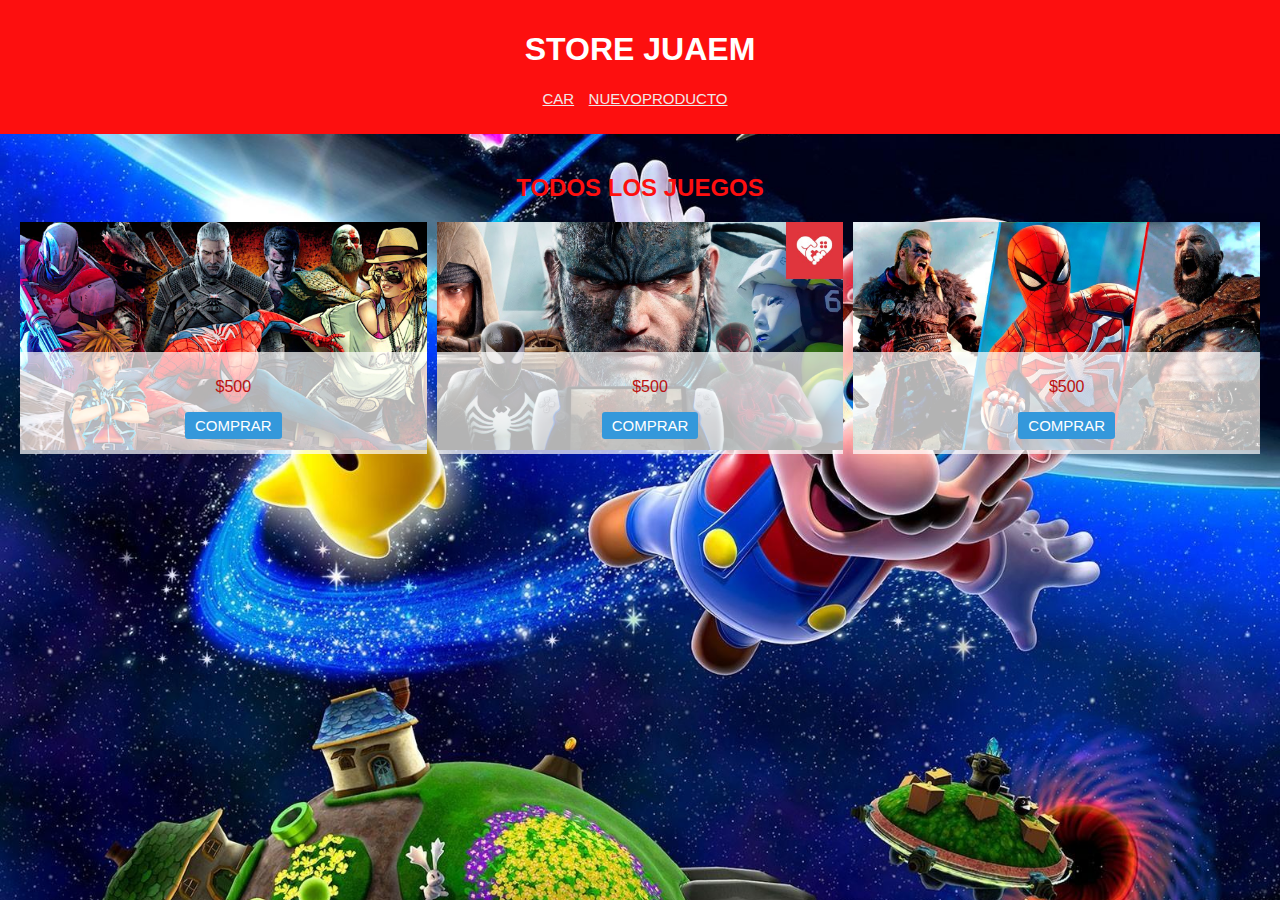
<file: index.html>
<!DOCTYPE html>
<html lang="es">
<head>
    <meta charset="UTF-8">
    <meta name="viewport" content="width=device-width, initial-scale=1.0">
    <title>actividad2</title>  
    <title>Juegos store</title>    
    <link rel="stylesheet" href="style.css">
  
</head>

<body>

    <header>
        <h1>Store Juaem    
        </h1>
        <nav>
          <ul>
            <li><a href="car.html">car</a></li>            
            <li><a href="nuevoproducto.html">Nuevoproducto</a></li>
          </ul>
        </nav>
      </header>

    <main class="product-container">

        <h2>Todos los Juegos</h2>

     <div class="product-content">

        <div class="product-1">
            <img src="IMG/1.jpg" alt=""  onclick="enlargeImage(this)">
            <div class="product-txt">                
                <div class="price">
                    <p>$500</p>
                    <a href="#" class="btn-2">Comprar</a>

                </div>
               

            </div>

        </div>

        <div class="product-1">
            <img src="IMG/maxresdefault (1).jpg" alt=""  onclick="enlargeImage(this)">
            <div class="product-txt">                
                <div class="price">
                    <p>$500</p>
                    <a href="#" class="btn-2">Comprar</a>

                </div>
               

            </div>

        </div>

        <div class="product-1">
            <img src="IMG/maxresdefault.jpg" alt=""  onclick="enlargeImage(this)">
            <div class="product-txt">                
                <div class="price">
                    <p>$500</p>
                    <a href="#" class="btn-2">Comprar</a>

                </div>
               

            </div>

        </div>  
     </div>             

    </main>    
    
  
      

</body>
</html>
</file>
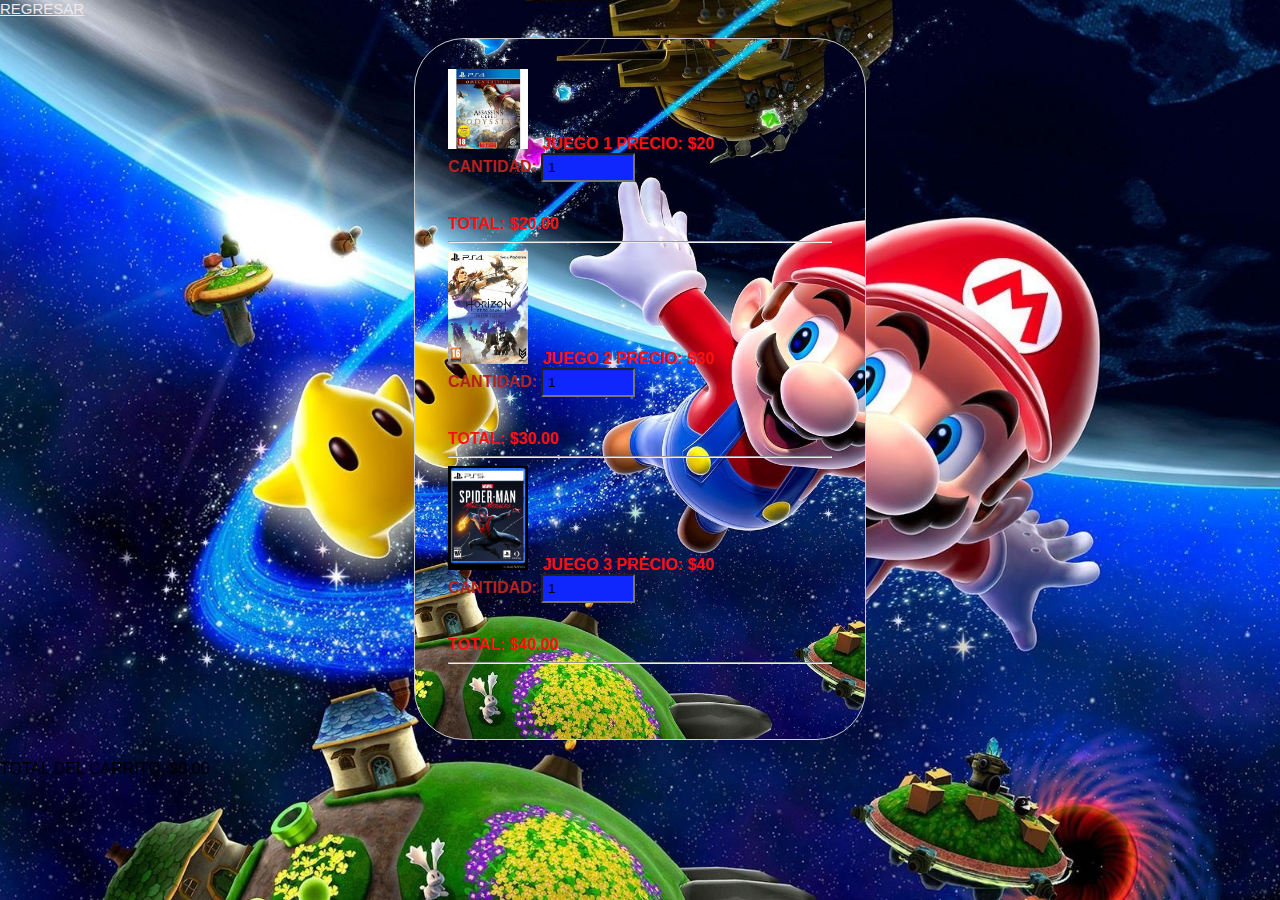
<file: car.html>
<!DOCTYPE html>
<html lang="es">
<head>
    <meta charset="UTF-8">
    <meta name="viewport" content="width=device-width, initial-scale=1.0">
    <link rel="stylesheet" href="style.css">
</head>
<body>
    <a href="index.html">Regresar</a>
<script src="car.js"></script>

</body>
</html>
</file>
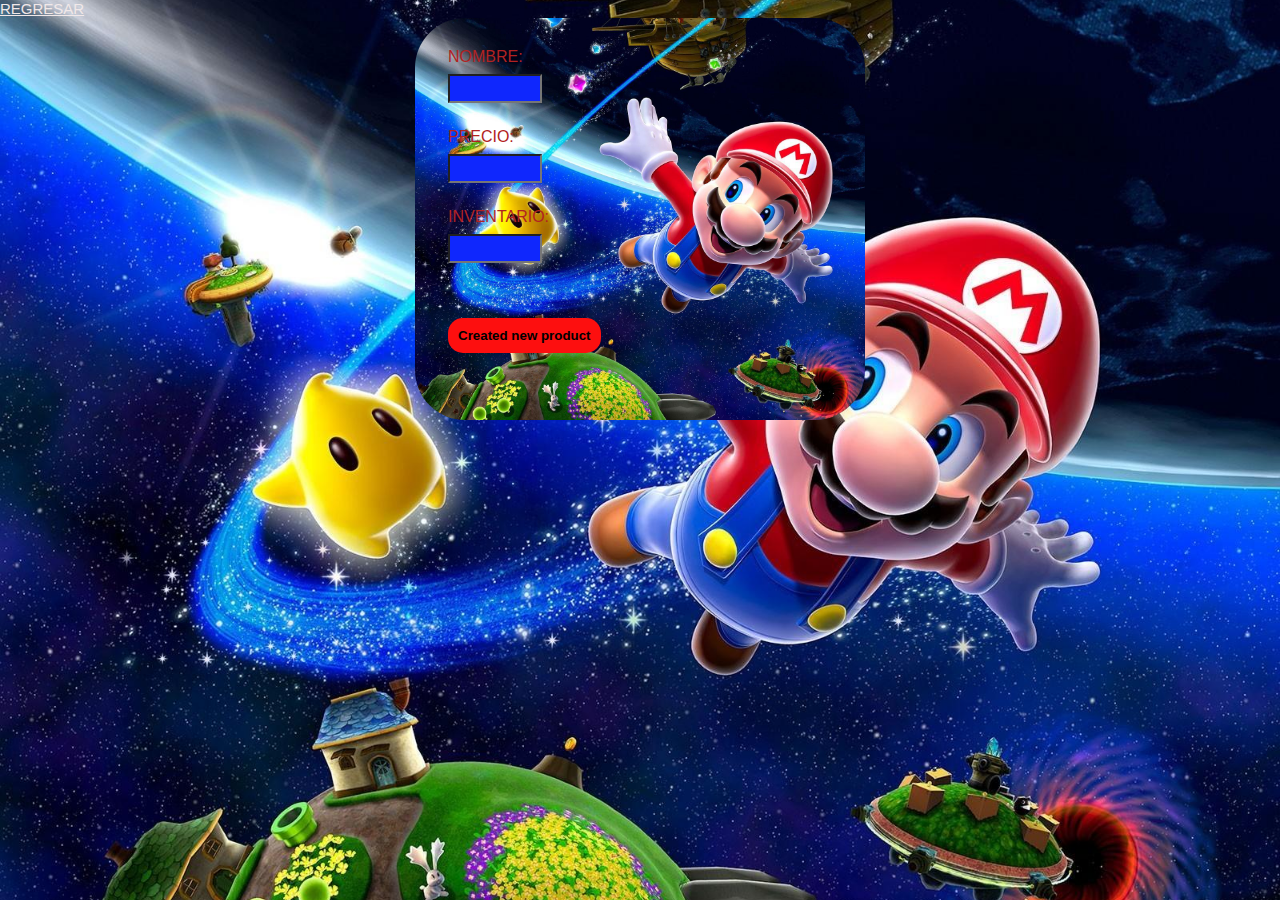
<file: nuevoproducto.html>
<!DOCTYPE html>
<html lang="en">
<head>
    <meta charset="UTF-8">
    <meta name="viewport" content="width=device-width, initial-scale=1.0">
    <title>Nuevoproducto</title>
    
    <link rel="stylesheet" href="style.css">
    
</head>
<body>
    <a href="index.html">Regresar</a>  


    
    <form id="miFormulario">
        <label for="nombre">Nombre:</label>
        <input type="text" id="nombre" name="nombre" required>
      

        <label for="price">Precio:</label>
        <input type="number" id="price" name="price" required>
       

        <label for="inventary">Inventario:</label>
        <input type="number" id="inventary" name="inventary" required>
       

        <button type="submit"><strong>Created new product</strong></button>
    </form>

    <div id="errores"></div>   

    <script src="script.js"></script>
   
    
</body>
</body>
</html>
</file>
<file: style.css>
body {
  text-transform: uppercase;
  background: url(IMG/889326.jpg) no-repeat center center fixed;
  background-size: cover;
  padding-top: 20px;
}

.menu {
  position: absolute;
  top: 0;
  left: 0;
  right: 0;
  display: flex;
  align-items: center;
  justify-content: space-between;
}

h2 {
  color: #fd0f0f;
  text-align: center;
}

.product-content {
  display: flex;
  justify-content: space-around;
}

.product-1 {
  position: relative;
  overflow: hidden;
  margin-right: 10px; 
}

.product-1:last-child {
  margin-right: 0; 
}

.product-1 img {
  width: 100%;
  height: auto;
  transition: transform 0.5s ease-in-out;
  cursor: pointer;
}

.product-txt {
  position: absolute;
  bottom: 0;
  left: 0;
  width: 100%;
  background-color: rgba(255, 255, 255, 0.7);
  padding: 10px;
  text-align: center;
  transition: transform 0.5s ease-in-out;
}

.price {
  margin-bottom: 5px;
}

.btn-2 {
  display: inline-block;
  padding: 5px 10px;
  background-color: #3498db;
  color: #fff;
  text-decoration: none;
  border-radius: 3px;
  transition: background-color 0.3s ease-in-out;
}

.btn-2:hover {
  background-color: #2980b9;
}


.product-1:hover img {
  transform: translateX(10px);
}

.product-1:hover .product-txt {
  transform: translateX(10px);
}

.contact {
  padding: 150px 300px;
}

.contact-content {
  background-color: #2a223a;
  text-align: center;
  border-radius: 50px;
  padding: 50px;
}

form {
  width: 30%;
  margin: 0 auto;
  border-radius: 50px;
  background: url(IMG/889326.jpg) no-repeat 0px 0px;
  background-size: cover;
  background-position: center;
  padding: 30px 33px 67px;
}

input[type="submit"] {
  background: blue;
}

input[type="text"],
input[type="number"] {
  background: #0f27fd;
}

p {
  color: rgb(187, 18, 18);
}

a {
  color: rgb(241, 232, 232);
  text-align: right;
  font-size: 15px;
}

label {
  display: block;
  margin-bottom: 8px;
  color: rgb(178, 34, 34);
}

input {
  width: 30%;
  padding: 5px;
  margin-bottom: 25px;
}

button {
  display: flex;
  background-color: #fd0f0f;
  margin-top: 30px;
  padding: 10px 10px;
  border: none;
  border-radius: 15px;
  cursor: pointer;
}

button:hover {
  background-color: blue;
}

.error {
  color: red;
  margin-top: 10px;
}

.exito {
  color: rgb(13, 0, 128);
  margin-top: 10px;
}

form {
  width: 30%;
  margin: 0 auto;
  border-radius: 50px;
  background: url(IMG/889326.jpg) no-repeat 0px 0px;
  background-size: cover;
  background-position: center;
  padding: 30px 33px 67px;
  transition: transform 0.3s ease-in-out;
}

form:hover {
  transform: scale(1.05); 
}


header {
  background-color:#fd0f0f;
  color: #fff;
  padding: 10px;
  text-align: center;
}

nav ul {
  list-style-type: none;
  padding: 0;
}

nav li {
  display: inline;
  margin-right: 10px;
}

main {
  padding: 20px;
}

.producto {
  border: 1px solid #ccc;
  padding: 10px;
  margin-bottom: 10px;
}

img {
  max-width: 100%;
  height: auto;
}


nav a#carLink {
  color: #fff;
  font-weight: bold;
}

body {
  font-family: Arial, sans-serif;
  margin: 0;
  padding: 0;
}

#carrito {
  border: 1px solid #ccc;
  background: url(IMG/889326.jpg) no-repeat 0px 0px;
  background-size: cover;
  background-position: center;
  padding: 30px 33px 67px;
  margin: 20px auto;
  max-width: 600px;
  width: 30%;
  border-radius: 50px;
  color:#fd0f0f;
  font-weight: bold;
}


.producto {
  margin-bottom: 20px;
  padding-bottom: 10px;
  border-bottom: 1px solid #ddd;
}

img {
  margin-right: 10px;
}

input {
  width: 80px;
}

#carrito img {
  max-width: 80px;
  height: auto;
}


input name{
  width: 100px;
}
</file>
